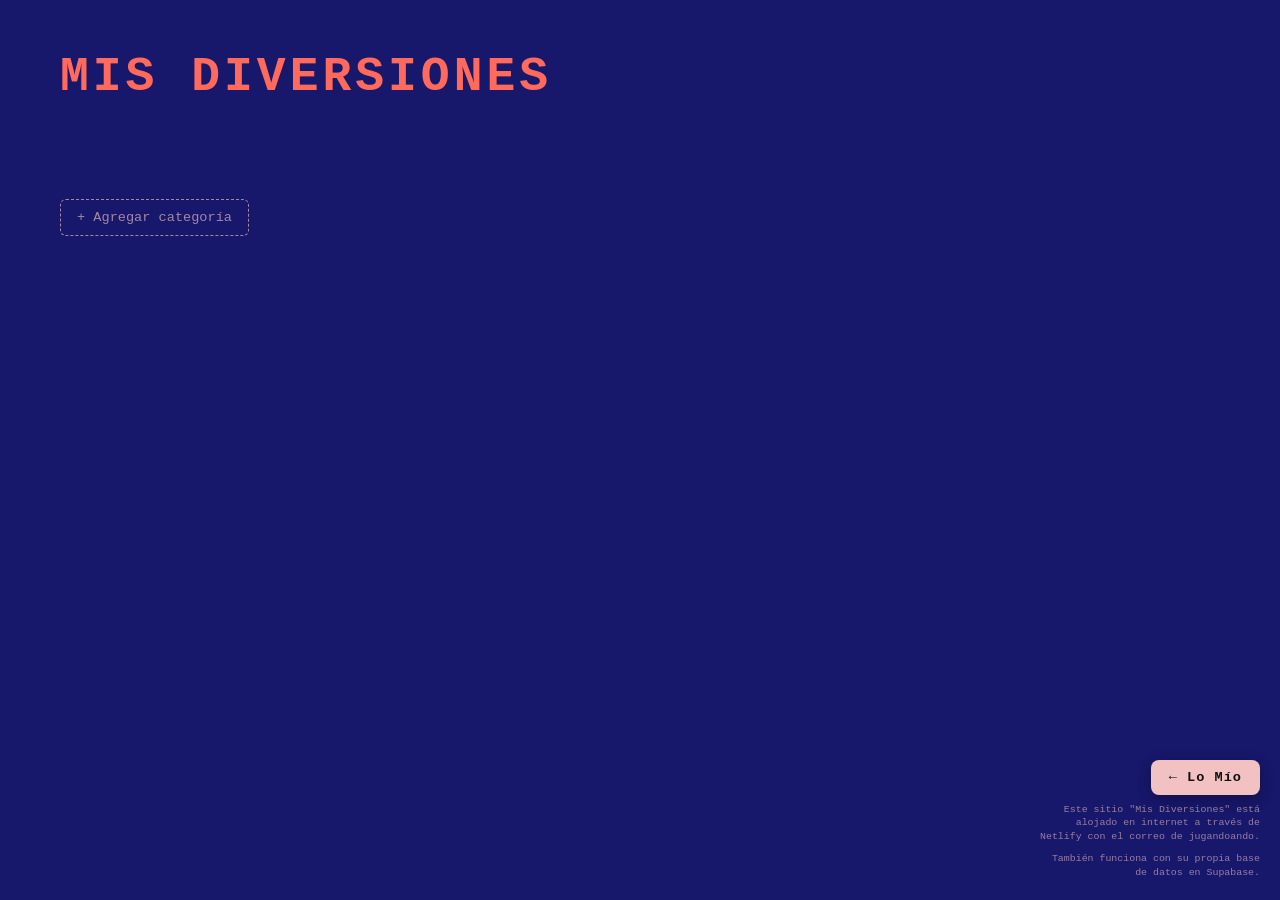
<file: index.html>
<!DOCTYPE html>
<html lang="es">
<head>
  <meta charset="UTF-8">
  <meta name="viewport" content="width=device-width, initial-scale=1.0">
  <title>Mis Diversiones</title>
  <link rel="stylesheet" href="style.css">
</head>
<body>

  <h1 class="titulo">MIS DIVERSIONES</h1>

  <!-- Acá se insertan los botones automáticamente con JavaScript.
       No hace falta escribir cada botón a mano. -->
  <div id="contenedor-categorias" class="grid-categorias"></div>

  <!-- Botón chico y discreto para crear una categoría nueva -->
  <button id="boton-mostrar-form-categoria" class="boton-discreto">+ Agregar categoría</button>
  <form id="form-nueva-categoria" class="form-seccion oculto">
    <input type="text" id="input-nombre-categoria" placeholder="Nombre de la categoría (ej: Libros)" required>
    <button type="submit">Crear</button>
  </form>

  <!-- main.js es un "módulo" porque usa import/export para hablar con Supabase -->
  <script type="module" src="main.js"></script>

  <!-- Grupo fijo abajo a la derecha: el botón de retorno + el aviso de hosting -->
  <div class="pie-pagina">
    <a href="https://pagina-lo-mio.web.app/" class="boton-volver-lo-mio">← Lo Mío</a>
    <p class="aviso-hosting">Este sitio "Mis Diversiones" está alojado en internet a través de Netlify con el correo de jugandoando.</p>
    <p class="aviso-hosting">También funciona con su propia base de datos en Supabase.</p>
  </div>
</body>
</html>
</file>
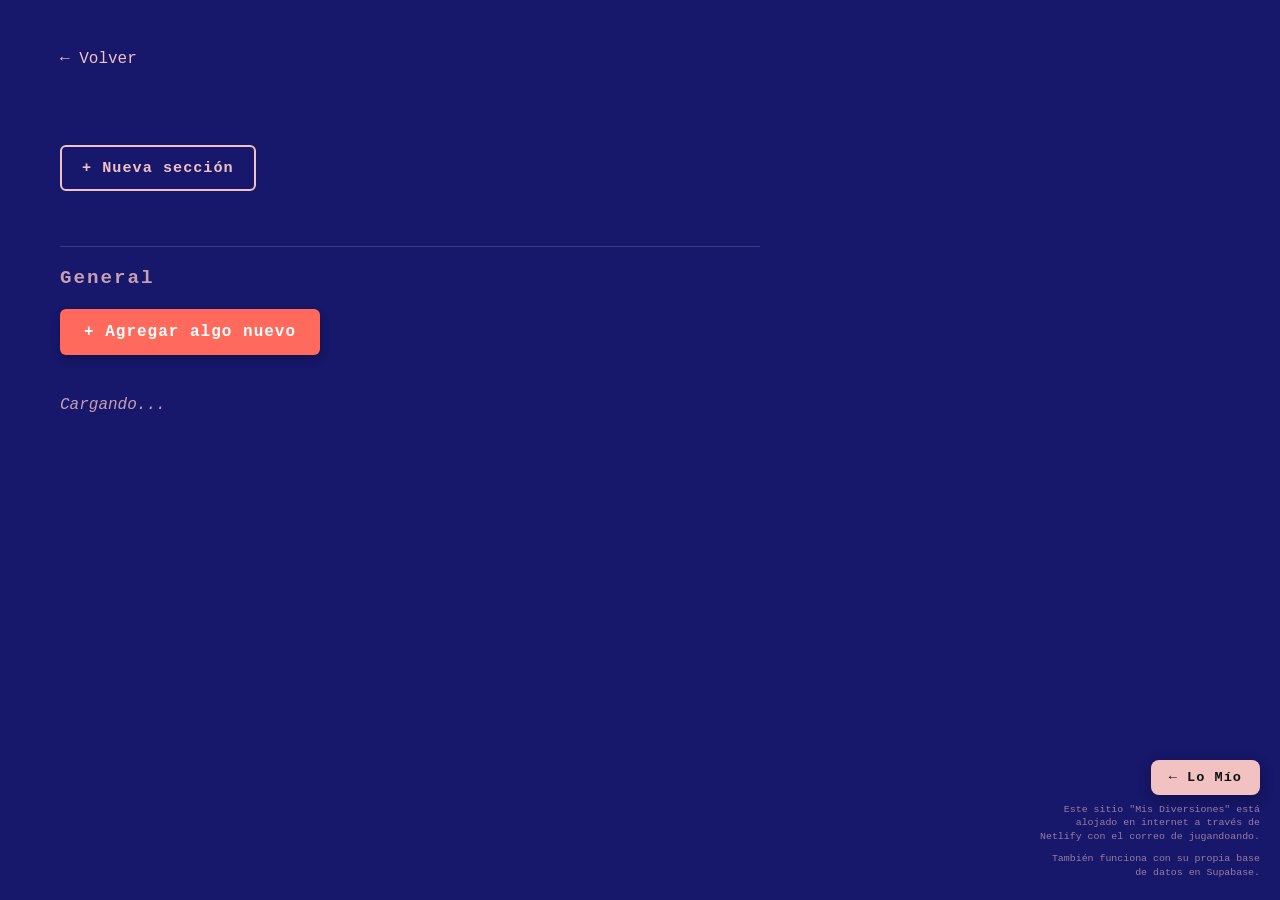
<file: categoria.html>
<!DOCTYPE html>
<html lang="es">
<head>
  <meta charset="UTF-8">
  <meta name="viewport" content="width=device-width, initial-scale=1.0">
  <title>Categoría - Mis Diversiones</title>
  <link rel="stylesheet" href="style.css">
</head>
<body>

  <a href="index.html" class="volver" id="link-volver">&larr; Volver</a>
  <h1 id="titulo-categoria"></h1>

  <!-- Este bloque completo solo se muestra cuando estás viendo la categoría
       entera (no una sección específica). categoria.js lo oculta si hace falta. -->
  <div id="bloque-secciones">
    <div id="contenedor-secciones" class="grid-categorias"></div>

    <button id="boton-mostrar-form-seccion" class="boton-nueva-seccion">+ Nueva sección</button>
    <form id="form-nueva-seccion" class="form-seccion oculto">
      <input type="text" id="input-nombre-seccion" placeholder="Nombre de la sección (ej: Ver con Nicole)" required>
      <button type="submit">Crear sección</button>
    </form>

    <hr class="separador">
    <h2 id="titulo-general">General</h2>
  </div>

  <!-- Este botón muestra/oculta el formulario de abajo -->
  <button id="boton-mostrar-form" class="boton-agregar-nuevo">+ Agregar algo nuevo</button>

  <!-- Empieza oculto (clase "oculto"). El botón de arriba le saca esa clase -->
  <form id="form-agregar" class="form-agregar oculto">
    <input type="text" id="input-texto" placeholder="¿Qué te gustaría hacer?" required>
    <input type="url" id="input-enlace" placeholder="Enlace (opcional, ej: https://...)">
    <label class="label-archivo">
      <span>📷 Elegir imagen (opcional)</span>
      <input type="file" id="input-imagen" accept="image/*">
    </label>
    <button type="submit">Guardar</button>
  </form>

  <div id="lista-items" class="lista-items">
    <p class="mensaje-vacio">Cargando...</p>
  </div>

  <!-- categoria.js es un "módulo" porque usa import/export para hablar con Supabase -->
  <script type="module" src="categoria.js"></script>

  <!-- Grupo fijo abajo a la derecha: el botón de retorno + el aviso de hosting -->
  <div class="pie-pagina">
    <a href="https://pagina-lo-mio.web.app/" class="boton-volver-lo-mio">← Lo Mío</a>
    <p class="aviso-hosting">Este sitio "Mis Diversiones" está alojado en internet a través de Netlify con el correo de jugandoando.</p>
    <p class="aviso-hosting">También funciona con su propia base de datos en Supabase.</p>
  </div>
</body>
</html>
</file>
<file: style.css>
/* ==========================================================
   VARIABLES DE COLOR
   Si cambiás un valor acá, cambia en TODAS las páginas,
   porque todas usan este mismo archivo style.css
   ========================================================== */
:root {
  --color-fondo: #17176b;       /* azul marino de fondo */
  --color-titulo: #ff6a5c;      /* rojo/coral del título */
  --color-caja: #f2c2c2;        /* rosa de los botones/cajas */
  --color-texto-caja: #111111;  /* texto negro dentro de las cajas rosas */
  --color-texto-claro: #f2c2c2; /* texto claro sobre el fondo azul */
  --fuente-principal: 'Courier New', Courier, monospace;
}

* {
  box-sizing: border-box;
}

body {
  margin: 0;
  min-height: 100vh;
  background-color: var(--color-fondo);
  font-family: var(--fuente-principal);
  padding: 50px 60px;
}

/* ===== Página principal ===== */

.titulo {
  color: var(--color-titulo);
  font-size: 3rem;
  font-weight: bold;
  letter-spacing: 4px;
  margin: 0 0 60px 0;
}

.grid-categorias {
  display: flex;
  flex-wrap: wrap;
  gap: 40px;
}

.boton-categoria {
  background-color: var(--color-caja);
  color: var(--color-texto-caja);
  font-family: var(--fuente-principal);
  font-weight: bold;
  font-size: 1.5rem;
  text-decoration: none;
  padding: 20px 30px;
  border-radius: 8px;
  letter-spacing: 2px;
  display: inline-block;
  box-shadow: 0 4px 14px rgba(0, 0, 0, 0.25);
  transition: transform 0.15s ease, background-color 0.15s ease, box-shadow 0.15s ease;
}

.boton-categoria:hover {
  transform: scale(1.03);
  background-color: #ffffff;
  box-shadow: 0 6px 18px rgba(0, 0, 0, 0.3);
}

/* Botón chico y discreto (ej: "+ Agregar categoría" en la página principal) */
.boton-discreto {
  background: none;
  border: 1px dashed var(--color-texto-claro);
  color: var(--color-texto-claro);
  opacity: 0.65;
  font-family: var(--fuente-principal);
  font-size: 0.85rem;
  padding: 10px 16px;
  border-radius: 6px;
  cursor: pointer;
  margin-top: 35px;
  transition: opacity 0.15s ease, background-color 0.15s ease;
}

.boton-discreto:hover {
  opacity: 1;
  background-color: rgba(255, 255, 255, 0.08);
}

/* ===== Página de categoría ===== */

.volver {
  color: var(--color-texto-claro);
  text-decoration: none;
  font-size: 1rem;
  display: inline-block;
  margin-bottom: 30px;
  transition: opacity 0.15s ease;
}

.volver:hover {
  opacity: 0.7;
}

#titulo-categoria {
  color: var(--color-titulo);
  font-size: 2.5rem;
  letter-spacing: 3px;
  margin-bottom: 25px;
}

/* Botón para crear una sección nueva (estilo "contorno", para diferenciarlo
   del botón sólido de "Agregar algo nuevo") */
.boton-nueva-seccion {
  background-color: transparent;
  color: var(--color-texto-claro);
  font-family: var(--fuente-principal);
  font-weight: bold;
  font-size: 0.95rem;
  letter-spacing: 1px;
  border: 2px solid var(--color-texto-claro);
  border-radius: 6px;
  padding: 12px 20px;
  cursor: pointer;
  margin-bottom: 20px;
  transition: background-color 0.15s ease, color 0.15s ease;
}

.boton-nueva-seccion:hover {
  background-color: var(--color-texto-claro);
  color: var(--color-fondo);
}

.form-seccion {
  display: flex;
  gap: 12px;
  max-width: 480px;
  margin-bottom: 30px;
  animation: aparecer 0.2s ease;
}

.form-seccion input[type="text"] {
  flex: 1;
  padding: 12px 14px;
  border-radius: 6px;
  border: none;
  font-family: var(--fuente-principal);
  font-size: 0.95rem;
  background-color: var(--color-caja);
  color: var(--color-texto-caja);
}

.form-seccion button {
  padding: 12px 18px;
  border-radius: 6px;
  border: none;
  background-color: var(--color-texto-claro);
  color: var(--color-fondo);
  font-family: var(--fuente-principal);
  font-weight: bold;
  cursor: pointer;
  white-space: nowrap;
}

.separador {
  border: none;
  border-top: 1px solid rgba(255, 255, 255, 0.15);
  margin: 35px 0 20px 0;
  max-width: 700px;
}

#titulo-general {
  color: var(--color-texto-claro);
  font-size: 1.2rem;
  letter-spacing: 2px;
  opacity: 0.8;
  margin-bottom: 20px;
}

#bloque-secciones .grid-categorias {
  margin-bottom: 20px;
}
.boton-agregar-nuevo {
  background-color: var(--color-titulo);
  color: white;
  font-family: var(--fuente-principal);
  font-weight: bold;
  font-size: 1rem;
  letter-spacing: 1px;
  border: none;
  border-radius: 6px;
  padding: 14px 24px;
  cursor: pointer;
  margin-bottom: 25px;
  box-shadow: 0 4px 10px rgba(0, 0, 0, 0.25);
  transition: transform 0.15s ease, box-shadow 0.15s ease;
}

.boton-agregar-nuevo:hover {
  transform: translateY(-2px);
  box-shadow: 0 6px 14px rgba(0, 0, 0, 0.3);
}

/* Clase que oculta elementos (formulario cerrado).
   Usamos !important para asegurarnos de que esta regla
   siempre gane, sin importar en qué orden estén escritas
   las demás reglas de CSS. */
.oculto {
  display: none !important;
}

.form-agregar {
  background-color: rgba(255, 255, 255, 0.06);
  border-radius: 10px;
  padding: 25px;
  margin-bottom: 40px;
  display: flex;
  flex-direction: column;
  gap: 15px;
  max-width: 480px;
  box-shadow: 0 4px 16px rgba(0, 0, 0, 0.2);
  animation: aparecer 0.2s ease;
}

@keyframes aparecer {
  from {
    opacity: 0;
    transform: translateY(-6px);
  }
  to {
    opacity: 1;
    transform: translateY(0);
  }
}

.form-agregar input[type="text"],
.form-agregar input[type="url"] {
  padding: 12px 14px;
  border-radius: 6px;
  font-family: var(--fuente-principal);
  font-size: 0.95rem;
  border: none;
  background-color: var(--color-caja);
  color: var(--color-texto-caja);
}

.form-agregar input[type="text"]::placeholder,
.form-agregar input[type="url"]::placeholder {
  color: #555;
}

/* Input de archivo "disfrazado" con una etiqueta más prolija */
.label-archivo {
  display: flex;
  align-items: center;
  justify-content: space-between;
  background-color: rgba(255, 255, 255, 0.08);
  border: 1px dashed var(--color-texto-claro);
  border-radius: 6px;
  padding: 12px 14px;
  color: var(--color-texto-claro);
  font-size: 0.9rem;
  cursor: pointer;
}

.label-archivo input[type="file"] {
  max-width: 55%;
  color: var(--color-texto-claro);
  font-family: var(--fuente-principal);
  font-size: 0.8rem;
}

.form-agregar button[type="submit"] {
  padding: 12px;
  border-radius: 6px;
  background-color: var(--color-titulo);
  color: white;
  border: none;
  font-family: var(--fuente-principal);
  font-weight: bold;
  letter-spacing: 2px;
  cursor: pointer;
  transition: opacity 0.15s ease;
}

.form-agregar button[type="submit"]:hover {
  opacity: 0.85;
}

.lista-items {
  display: flex;
  flex-direction: column;
  gap: 18px;
  max-width: 700px;
}

.item {
  background-color: var(--color-caja);
  border-radius: 10px;
  padding: 18px 20px;
  display: flex;
  gap: 20px;
  align-items: center;
  box-shadow: 0 4px 14px rgba(0, 0, 0, 0.2);
  transition: transform 0.15s ease, opacity 0.15s ease;
  cursor: grab;
}

.item:active {
  cursor: grabbing;
}

.item.arrastrando {
  opacity: 0.4;
}

.item:hover {
  transform: translateY(-2px);
}

.item img {
  width: 90px;
  height: 90px;
  object-fit: cover;
  border-radius: 6px;
  flex-shrink: 0;
}

.item-contenido {
  flex: 1;
  color: var(--color-texto-caja);
}

.item-contenido p {
  margin: 0 0 8px 0;
}

.item-contenido a {
  color: #17176b;
  font-weight: bold;
}

.item-eliminar {
  background: none;
  border: 2px solid var(--color-texto-caja);
  border-radius: 6px;
  color: var(--color-texto-caja);
  font-family: var(--fuente-principal);
  padding: 8px 12px;
  font-weight: bold;
  cursor: pointer;
  flex-shrink: 0;
  transition: background-color 0.15s ease, color 0.15s ease;
}

.item-eliminar:hover {
  background-color: var(--color-texto-caja);
  color: var(--color-caja);
}

.mensaje-vacio {
  color: var(--color-texto-claro);
  font-style: italic;
  opacity: 0.8;
}

/* Contenedor fijo abajo a la derecha, que agrupa el botón de
   retorno y el aviso de abajo. "flex-direction: column" hace que
   sus elementos se apilen: el primero (el botón) arriba, el
   segundo (el aviso) debajo. */
.pie-pagina {
  position: fixed;
  bottom: 20px;
  right: 20px;
  display: flex;
  flex-direction: column;
  align-items: flex-end;
  gap: 8px;
  z-index: 50;
  max-width: 220px;
}

.boton-volver-lo-mio {
  background-color: var(--color-caja);
  color: var(--color-texto-caja);
  font-family: var(--fuente-principal);
  font-weight: bold;
  font-size: 0.85rem;
  letter-spacing: 1px;
  text-decoration: none;
  padding: 10px 18px;
  border-radius: 8px;
  box-shadow: 0 4px 14px rgba(0, 0, 0, 0.3);
  transition: transform 0.15s ease, box-shadow 0.15s ease;
}

.boton-volver-lo-mio:hover {
  transform: translateY(-2px);
  box-shadow: 0 6px 18px rgba(0, 0, 0, 0.35);
}

.aviso-hosting {
  text-align: right;
  font-size: 0.62rem;
  line-height: 1.4;
  color: var(--color-texto-claro);
  opacity: 0.6;
  margin: 0;
}
</file>
